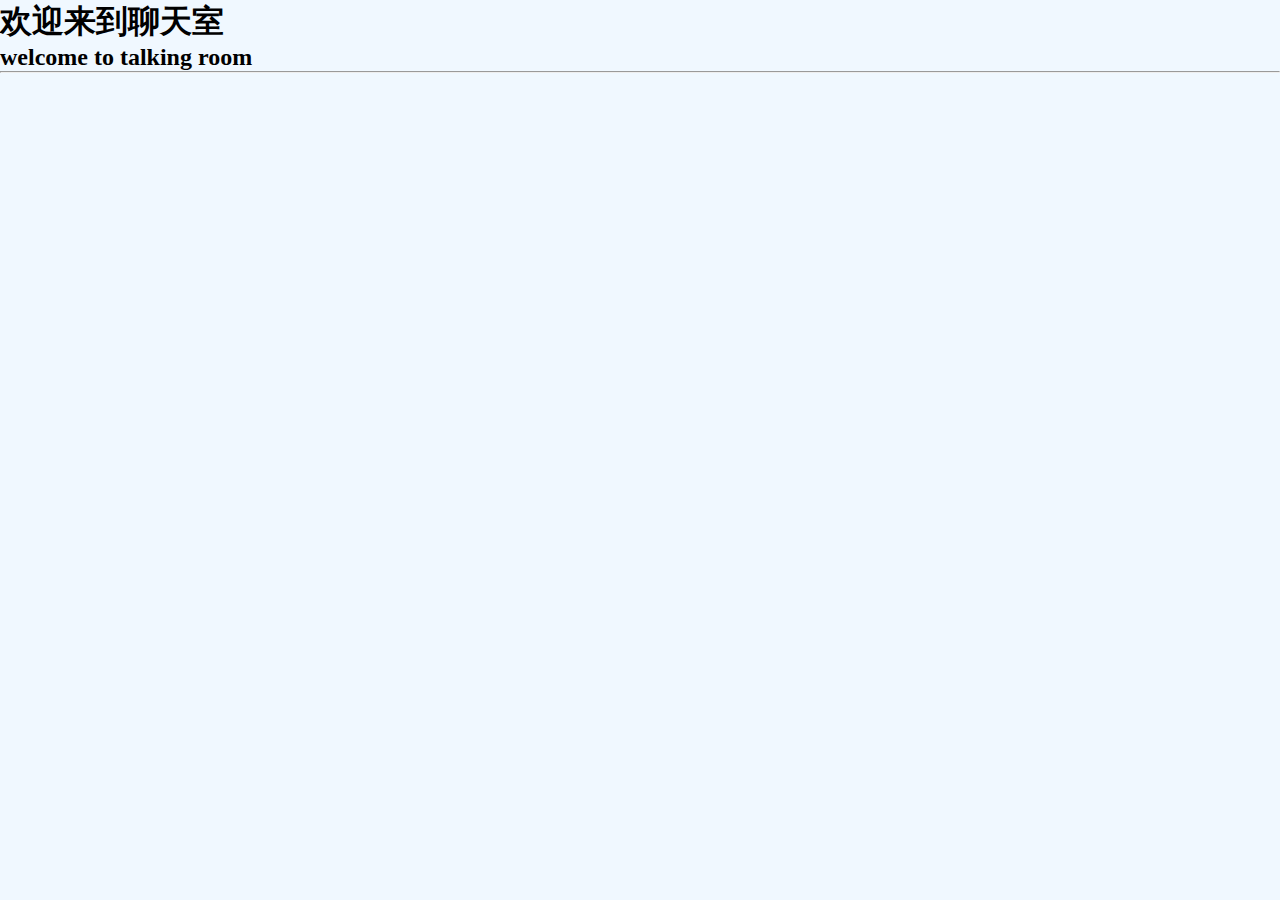
<file: html/index.html>
<!DOCTYPE html>
<html lang="en">
<head>
    <meta charset="UTF-8">
    <meta http-equiv="X-UA-Compatible" content="IE=edge">
    <meta name="viewport" content="width=device-width, initial-scale=1.0">
    <title>Document</title>
    <link rel="stylesheet" href="../css/index.css">
</head>
<body>
    <h1>欢迎来到聊天室</h1>
    <h2>welcome to talking room</h2><hr>
</body>
</html>
</file>
<file: css/index.css>
*{
    padding: 0;
    margin: 0;
    box-sizing: border-box;
}

body{
    background-color: aliceblue;
    width: 100%;
    height: 100%;
    font-weight: 400;
}
</file>
